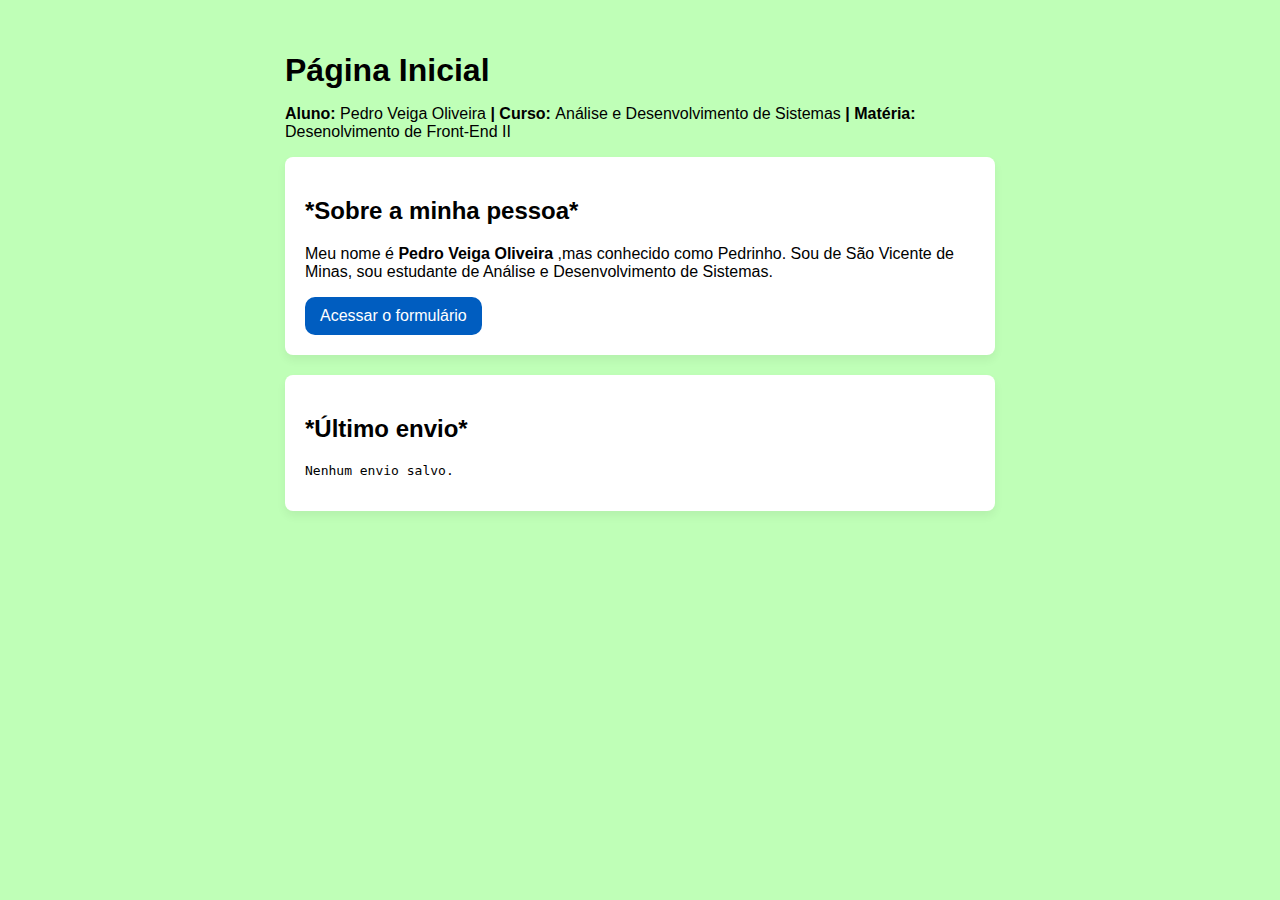
<file: index.HTML>
<!doctype html>
<html lang="pt-BR">
<head>
  <meta charset="utf-8" />
  <meta name="viewport" content="width=device-width,initial-scale=1" />
  <title>Início — formulário</title>
  <link rel="stylesheet" href="style.css" />
</head>
<body>
  <main class="container">
    <header>
      <h1> <strong>Página Inicial</strong> </h1>
      <p> <strong> Aluno: </strong> Pedro Veiga Oliveira <strong>|</strong> <strong> Curso: </strong> Análise e Desenvolvimento de Sistemas <strong>|</strong> <strong> Matéria: </strong> Desenolvimento de Front-End II </p>
    </header>

    <section class="card">
      <h2> <strong> *Sobre a minha pessoa* </strong> </h2>
      <p>Meu nome é <strong>Pedro Veiga Oliveira </strong>,mas conhecido como Pedrinho. Sou de São Vicente de Minas, sou estudante de Análise e Desenvolvimento de Sistemas.</p>
      <a class="btn" href="form.html">Acessar o formulário</a>
    </section>

    <section class="card">
      <h2> <strong> *Último envio* </strong> </h2>
      <pre id="lastSubmission">Nenhum envio salvo.</pre>
    </section>
  </main>

  <script>
    const last = localStorage.getItem('lastSubmission');
    const pre = document.getElementById('lastSubmission');
    if (last) {
      try {
        const obj = JSON.parse(last);
        pre.textContent = `Nome: ${obj.nome} ${obj.sobrenome}\nEmail: ${obj.email}\nIdade: ${obj.idade}`;
      } catch(e){
        pre.textContent = last;
      }
    }
  </script>
</body>
</html>
</file>
<file: style.css>
/* style.css */
:root{
  font-family: Arial, sans-serif;
  color: #000000;
}
body { margin: 0; background:#bfffb7; }
.container { max-width:710px; margin:32px auto; padding:20px; }
header h1 { margin:0 0 10px; }
.card { background:white; padding:20px; border-radius:8px; box-shadow: 0 5px 10px rgba(0,0,0,0.06); margin-bottom:20px; }
label { display:block; margin-bottom:12px; }
input[type="text"], input[type="email"], input[type="number"]{
  width:100%; padding:10px; border:5px solid #ffffff; border-radius:10px; box-sizing:border-box;
}
.actions { display:flex; gap:10px; margin-top:15px; }
.btn { display:inline-block; padding:10px 15px; background:#005dc0; color:rgb(255, 255, 255); text-decoration:none; border:none; border-radius:10px; cursor:pointer; }
.btn.ghost { background: transparent; border:1px solid #ccc; color:#333; }
.error { color:#df182c; font-size:0.9em; display:block; height:20px; }
pre { white-space:pre-wrap; word-break:break-word; }
</file>
